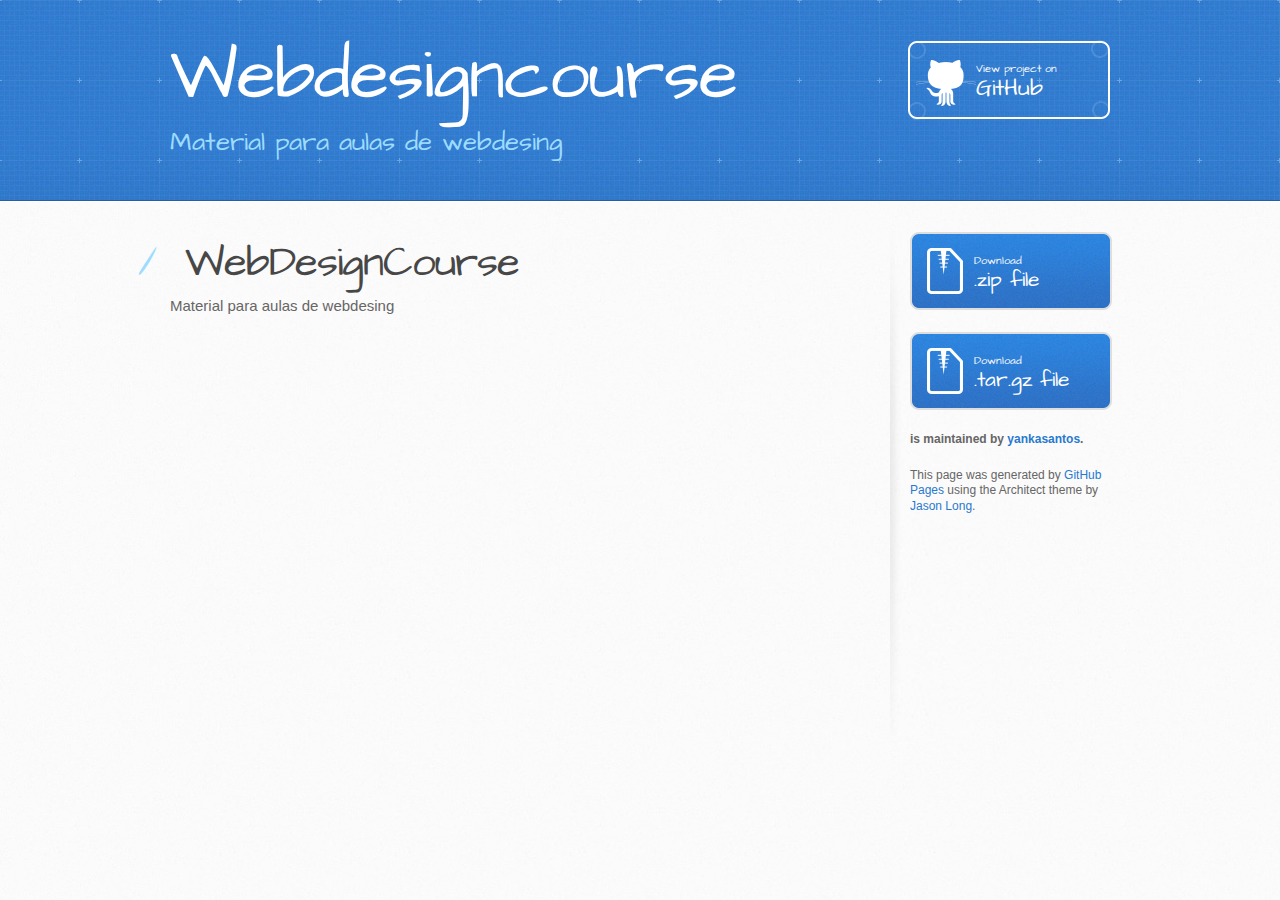
<file: index.html>
<!DOCTYPE html>
<html>
  <head>
    <meta charset='utf-8'>
    <meta http-equiv="X-UA-Compatible" content="chrome=1">
    <meta name="viewport" content="width=device-width, initial-scale=1, maximum-scale=1">
    <link href='https://fonts.googleapis.com/css?family=Architects+Daughter' rel='stylesheet' type='text/css'>
    <link rel="stylesheet" type="text/css" href="stylesheets/stylesheet.css" media="screen">
    <link rel="stylesheet" type="text/css" href="stylesheets/github-light.css" media="screen">
    <link rel="stylesheet" type="text/css" href="stylesheets/print.css" media="print">

    <!--[if lt IE 9]>
    <script src="//html5shiv.googlecode.com/svn/trunk/html5.js"></script>
    <![endif]-->

    <title>Webdesigncourse by yankasantos</title>
  </head>

  <body>
    <header>
      <div class="inner">
        <h1>Webdesigncourse</h1>
        <h2>Material para aulas de webdesing</h2>
        <a href="https://github.com/yankasantos/WebDesignCourse" class="button"><small>View project on</small> GitHub</a>
      </div>
    </header>

    <div id="content-wrapper">
      <div class="inner clearfix">
        <section id="main-content">
          <h1>
<a id="webdesigncourse" class="anchor" href="#webdesigncourse" aria-hidden="true"><span aria-hidden="true" class="octicon octicon-link"></span></a>WebDesignCourse</h1>

<p>Material para aulas de webdesing</p>
        </section>

        <aside id="sidebar">
          <a href="https://github.com/yankasantos/WebDesignCourse/zipball/master" class="button">
            <small>Download</small>
            .zip file
          </a>
          <a href="https://github.com/yankasantos/WebDesignCourse/tarball/master" class="button">
            <small>Download</small>
            .tar.gz file
          </a>

          <p class="repo-owner"><a href="https://github.com/yankasantos/WebDesignCourse"></a> is maintained by <a href="https://github.com/yankasantos">yankasantos</a>.</p>

          <p>This page was generated by <a href="https://pages.github.com">GitHub Pages</a> using the Architect theme by <a href="https://twitter.com/jasonlong">Jason Long</a>.</p>
        </aside>
      </div>
    </div>

  
  </body>
</html>
</file>
<file: stylesheets/github-light.css>
/*
The MIT License (MIT)

Copyright (c) 2016 GitHub, Inc.

Permission is hereby granted, free of charge, to any person obtaining a copy
of this software and associated documentation files (the "Software"), to deal
in the Software without restriction, including without limitation the rights
to use, copy, modify, merge, publish, distribute, sublicense, and/or sell
copies of the Software, and to permit persons to whom the Software is
furnished to do so, subject to the following conditions:

The above copyright notice and this permission notice shall be included in all
copies or substantial portions of the Software.

THE SOFTWARE IS PROVIDED "AS IS", WITHOUT WARRANTY OF ANY KIND, EXPRESS OR
IMPLIED, INCLUDING BUT NOT LIMITED TO THE WARRANTIES OF MERCHANTABILITY,
FITNESS FOR A PARTICULAR PURPOSE AND NONINFRINGEMENT. IN NO EVENT SHALL THE
AUTHORS OR COPYRIGHT HOLDERS BE LIABLE FOR ANY CLAIM, DAMAGES OR OTHER
LIABILITY, WHETHER IN AN ACTION OF CONTRACT, TORT OR OTHERWISE, ARISING FROM,
OUT OF OR IN CONNECTION WITH THE SOFTWARE OR THE USE OR OTHER DEALINGS IN THE
SOFTWARE.

*/

.pl-c /* comment */ {
  color: #969896;
}

.pl-c1 /* constant, variable.other.constant, support, meta.property-name, support.constant, support.variable, meta.module-reference, markup.raw, meta.diff.header */,
.pl-s .pl-v /* string variable */ {
  color: #0086b3;
}

.pl-e /* entity */,
.pl-en /* entity.name */ {
  color: #795da3;
}

.pl-smi /* variable.parameter.function, storage.modifier.package, storage.modifier.import, storage.type.java, variable.other */,
.pl-s .pl-s1 /* string source */ {
  color: #333;
}

.pl-ent /* entity.name.tag */ {
  color: #63a35c;
}

.pl-k /* keyword, storage, storage.type */ {
  color: #a71d5d;
}

.pl-s /* string */,
.pl-pds /* punctuation.definition.string, string.regexp.character-class */,
.pl-s .pl-pse .pl-s1 /* string punctuation.section.embedded source */,
.pl-sr /* string.regexp */,
.pl-sr .pl-cce /* string.regexp constant.character.escape */,
.pl-sr .pl-sre /* string.regexp source.ruby.embedded */,
.pl-sr .pl-sra /* string.regexp string.regexp.arbitrary-repitition */ {
  color: #183691;
}

.pl-v /* variable */ {
  color: #ed6a43;
}

.pl-id /* invalid.deprecated */ {
  color: #b52a1d;
}

.pl-ii /* invalid.illegal */ {
  color: #f8f8f8;
  background-color: #b52a1d;
}

.pl-sr .pl-cce /* string.regexp constant.character.escape */ {
  font-weight: bold;
  color: #63a35c;
}

.pl-ml /* markup.list */ {
  color: #693a17;
}

.pl-mh /* markup.heading */,
.pl-mh .pl-en /* markup.heading entity.name */,
.pl-ms /* meta.separator */ {
  font-weight: bold;
  color: #1d3e81;
}

.pl-mq /* markup.quote */ {
  color: #008080;
}

.pl-mi /* markup.italic */ {
  font-style: italic;
  color: #333;
}

.pl-mb /* markup.bold */ {
  font-weight: bold;
  color: #333;
}

.pl-md /* markup.deleted, meta.diff.header.from-file */ {
  color: #bd2c00;
  background-color: #ffecec;
}

.pl-mi1 /* markup.inserted, meta.diff.header.to-file */ {
  color: #55a532;
  background-color: #eaffea;
}

.pl-mdr /* meta.diff.range */ {
  font-weight: bold;
  color: #795da3;
}

.pl-mo /* meta.output */ {
  color: #1d3e81;
}
</file>
<file: stylesheets/print.css>
html, body, div, span, applet, object, iframe,
h1, h2, h3, h4, h5, h6, p, blockquote, pre,
a, abbr, acronym, address, big, cite, code,
del, dfn, em, img, ins, kbd, q, s, samp,
small, strike, strong, sub, sup, tt, var,
b, u, i, center,
dl, dt, dd, ol, ul, li,
fieldset, form, label, legend,
table, caption, tbody, tfoot, thead, tr, th, td,
article, aside, canvas, details, embed,
figure, figcaption, footer, header, hgroup,
menu, nav, output, ruby, section, summary,
time, mark, audio, video {
  padding: 0;
  margin: 0;
  font: inherit;
  font-size: 100%;
  vertical-align: baseline;
  border: 0;
}
/* HTML5 display-role reset for older browsers */
article, aside, details, figcaption, figure,
footer, header, hgroup, menu, nav, section {
  display: block;
}
body {
  line-height: 1;
}
ol, ul {
  list-style: none;
}
blockquote, q {
  quotes: none;
}
blockquote:before, blockquote:after,
q:before, q:after {
  content: '';
  content: none;
}
table {
  border-spacing: 0;
  border-collapse: collapse;
}
body {
  font-family: 'Helvetica Neue', Helvetica, Arial, serif;
  font-size: 13px;
  line-height: 1.5;
  color: #000;
}

a {
  font-weight: bold;
  color: #d5000d;
}

header {
  padding-top: 35px;
  padding-bottom: 10px;
}

header h1 {
  font-size: 48px;
  font-weight: bold;
  line-height: 1.2;
  color: #303030;
  letter-spacing: -1px;
}

header h2 {
  font-size: 24px;
  font-weight: normal;
  line-height: 1.3;
  color: #aaa;
  letter-spacing: -1px;
}
#downloads {
  display: none;
}
#main_content {
  padding-top: 20px;
}

code, pre {
  margin-bottom: 30px;
  font-family: Monaco, "Bitstream Vera Sans Mono", "Lucida Console", Terminal;
  font-size: 12px;
  color: #222;
}

code {
  padding: 0 3px;
}

pre {
  padding: 20px;
  overflow: auto;
  border: solid 1px #ddd;
}
pre code {
  padding: 0;
}

ul, ol, dl {
  margin-bottom: 20px;
}


/* COMMON STYLES */

table {
  width: 100%;
  border: 1px solid #ebebeb;
}

th {
  font-weight: 500;
}

td {
  font-weight: 300;
  text-align: center;
  border: 1px solid #ebebeb;
}

form {
  padding: 20px;
  background: #f2f2f2;

}


/* GENERAL ELEMENT TYPE STYLES */

h1 {
  font-size: 2.8em;
}

h2 {
  margin-bottom: 8px;
  font-size: 22px;
  font-weight: bold;
  color: #303030;
}

h3 {
  margin-bottom: 8px;
  font-size: 18px;
  font-weight: bold;
  color: #d5000d;
}

h4 {
  font-size: 16px;
  font-weight: bold;
  color: #303030;
}

h5 {
  font-size: 1em;
  color: #303030;
}

h6 {
  font-size: .8em;
  color: #303030;
}

p {
  margin-bottom: 20px;
  font-weight: 300;
}

a {
  text-decoration: none;
}

p a {
  font-weight: 400;
}

blockquote {
  padding: 0 0 0 30px;
  margin-bottom: 20px;
  font-size: 1.6em;
  border-left: 10px solid #e9e9e9;
}

ul li {
  padding-left: 20px;
  list-style-position: inside;
  list-style: disc;
}

ol li {
  padding-left: 3px;
  list-style-position: inside;
  list-style: decimal;
}

dl dd {
  font-style: italic;
  font-weight: 100;
}

footer {
  padding-top: 20px;
  padding-bottom: 30px;
  margin-top: 40px;
  font-size: 13px;
  color: #aaa;
}

footer a {
  color: #666;
}

/* MISC */
.clearfix:after {
  display: block;
  height: 0;
  clear: both;
  visibility: hidden;
  content: '.';
}

.clearfix {display: inline-block;}
* html .clearfix {height: 1%;}
.clearfix {display: block;}
</file>
<file: stylesheets/stylesheet.css>
/*! normalize.css v3.0.2 | MIT License | git.io/normalize */

/**
 * 1. Set default font family to sans-serif.
 * 2. Prevent iOS text size adjust after orientation change, without disabling
 *    user zoom.
 */

html {
  font-family: sans-serif; /* 1 */
  -webkit-text-size-adjust: 100%; /* 2 */
  -ms-text-size-adjust: 100%; /* 2 */
}

/**
 * Remove default margin.
 */

body {
  margin: 0;
}

/* HTML5 display definitions
   ========================================================================== */

/**
 * Correct `block` display not defined for any HTML5 element in IE 8/9.
 * Correct `block` display not defined for `details` or `summary` in IE 10/11
 * and Firefox.
 * Correct `block` display not defined for `main` in IE 11.
 */

article,
aside,
details,
figcaption,
figure,
footer,
header,
hgroup,
main,
menu,
nav,
section,
summary {
  display: block;
}

/**
 * 1. Correct `inline-block` display not defined in IE 8/9.
 * 2. Normalize vertical alignment of `progress` in Chrome, Firefox, and Opera.
 */

audio,
canvas,
progress,
video {
  display: inline-block; /* 1 */
  vertical-align: baseline; /* 2 */
}

/**
 * Prevent modern browsers from displaying `audio` without controls.
 * Remove excess height in iOS 5 devices.
 */

audio:not([controls]) {
  display: none;
  height: 0;
}

/**
 * Address `[hidden]` styling not present in IE 8/9/10.
 * Hide the `template` element in IE 8/9/11, Safari, and Firefox < 22.
 */

[hidden],
template {
  display: none;
}

/* Links
   ========================================================================== */

/**
 * Remove the gray background color from active links in IE 10.
 */

a {
  background-color: transparent;
}

/**
 * Improve readability when focused and also mouse hovered in all browsers.
 */

a:active,
a:hover {
  outline: 0;
}

/* Text-level semantics
   ========================================================================== */

/**
 * Address styling not present in IE 8/9/10/11, Safari, and Chrome.
 */

abbr[title] {
  border-bottom: 1px dotted;
}

/**
 * Address style set to `bolder` in Firefox 4+, Safari, and Chrome.
 */

b,
strong {
  font-weight: bold;
}

/**
 * Address styling not present in Safari and Chrome.
 */

dfn {
  font-style: italic;
}

/**
 * Address variable `h1` font-size and margin within `section` and `article`
 * contexts in Firefox 4+, Safari, and Chrome.
 */

h1 {
  margin: 0.67em 0;
  font-size: 2em;
}

/**
 * Address styling not present in IE 8/9.
 */

mark {
  color: #000;
  background: #ff0;
}

/**
 * Address inconsistent and variable font size in all browsers.
 */

small {
  font-size: 80%;
}

/**
 * Prevent `sub` and `sup` affecting `line-height` in all browsers.
 */

sub,
sup {
  position: relative;
  font-size: 75%;
  line-height: 0;
  vertical-align: baseline;
}

sup {
  top: -0.5em;
}

sub {
  bottom: -0.25em;
}

/* Embedded content
   ========================================================================== */

/**
 * Remove border when inside `a` element in IE 8/9/10.
 */

img {
  border: 0;
}

/**
 * Correct overflow not hidden in IE 9/10/11.
 */

svg:not(:root) {
  overflow: hidden;
}

/* Grouping content
   ========================================================================== */

/**
 * Address margin not present in IE 8/9 and Safari.
 */

figure {
  margin: 1em 40px;
}

/**
 * Address differences between Firefox and other browsers.
 */

hr {
  height: 0;
  -moz-box-sizing: content-box;
  box-sizing: content-box;
}

/**
 * Contain overflow in all browsers.
 */

pre {
  overflow: auto;
}

/**
 * Address odd `em`-unit font size rendering in all browsers.
 */

code,
kbd,
pre,
samp {
  font-family: monospace, monospace;
  font-size: 1em;
}

/* Forms
   ========================================================================== */

/**
 * Known limitation: by default, Chrome and Safari on OS X allow very limited
 * styling of `select`, unless a `border` property is set.
 */

/**
 * 1. Correct color not being inherited.
 *    Known issue: affects color of disabled elements.
 * 2. Correct font properties not being inherited.
 * 3. Address margins set differently in Firefox 4+, Safari, and Chrome.
 */

button,
input,
optgroup,
select,
textarea {
  margin: 0; /* 3 */
  font: inherit; /* 2 */
  color: inherit; /* 1 */
}

/**
 * Address `overflow` set to `hidden` in IE 8/9/10/11.
 */

button {
  overflow: visible;
}

/**
 * Address inconsistent `text-transform` inheritance for `button` and `select`.
 * All other form control elements do not inherit `text-transform` values.
 * Correct `button` style inheritance in Firefox, IE 8/9/10/11, and Opera.
 * Correct `select` style inheritance in Firefox.
 */

button,
select {
  text-transform: none;
}

/**
 * 1. Avoid the WebKit bug in Android 4.0.* where (2) destroys native `audio`
 *    and `video` controls.
 * 2. Correct inability to style clickable `input` types in iOS.
 * 3. Improve usability and consistency of cursor style between image-type
 *    `input` and others.
 */

button,
html input[type="button"], /* 1 */
input[type="reset"],
input[type="submit"] {
  -webkit-appearance: button; /* 2 */
  cursor: pointer; /* 3 */
}

/**
 * Re-set default cursor for disabled elements.
 */

button[disabled],
html input[disabled] {
  cursor: default;
}

/**
 * Remove inner padding and border in Firefox 4+.
 */

button::-moz-focus-inner,
input::-moz-focus-inner {
  padding: 0;
  border: 0;
}

/**
 * Address Firefox 4+ setting `line-height` on `input` using `!important` in
 * the UA stylesheet.
 */

input {
  line-height: normal;
}

/**
 * It's recommended that you don't attempt to style these elements.
 * Firefox's implementation doesn't respect box-sizing, padding, or width.
 *
 * 1. Address box sizing set to `content-box` in IE 8/9/10.
 * 2. Remove excess padding in IE 8/9/10.
 */

input[type="checkbox"],
input[type="radio"] {
  box-sizing: border-box; /* 1 */
  padding: 0; /* 2 */
}

/**
 * Fix the cursor style for Chrome's increment/decrement buttons. For certain
 * `font-size` values of the `input`, it causes the cursor style of the
 * decrement button to change from `default` to `text`.
 */

input[type="number"]::-webkit-inner-spin-button,
input[type="number"]::-webkit-outer-spin-button {
  height: auto;
}

/**
 * 1. Address `appearance` set to `searchfield` in Safari and Chrome.
 * 2. Address `box-sizing` set to `border-box` in Safari and Chrome
 *    (include `-moz` to future-proof).
 */

input[type="search"] {
  -webkit-box-sizing: content-box; /* 2 */
  -moz-box-sizing: content-box;
  box-sizing: content-box;
  -webkit-appearance: textfield; /* 1 */
}

/**
 * Remove inner padding and search cancel button in Safari and Chrome on OS X.
 * Safari (but not Chrome) clips the cancel button when the search input has
 * padding (and `textfield` appearance).
 */

input[type="search"]::-webkit-search-cancel-button,
input[type="search"]::-webkit-search-decoration {
  -webkit-appearance: none;
}

/**
 * Define consistent border, margin, and padding.
 */

fieldset {
  padding: 0.35em 0.625em 0.75em;
  margin: 0 2px;
  border: 1px solid #c0c0c0;
}

/**
 * 1. Correct `color` not being inherited in IE 8/9/10/11.
 * 2. Remove padding so people aren't caught out if they zero out fieldsets.
 */

legend {
  padding: 0; /* 2 */
  border: 0; /* 1 */
}

/**
 * Remove default vertical scrollbar in IE 8/9/10/11.
 */

textarea {
  overflow: auto;
}

/**
 * Don't inherit the `font-weight` (applied by a rule above).
 * NOTE: the default cannot safely be changed in Chrome and Safari on OS X.
 */

optgroup {
  font-weight: bold;
}

/* Tables
   ========================================================================== */

/**
 * Remove most spacing between table cells.
 */

table {
  border-spacing: 0;
  border-collapse: collapse;
}

td,
th {
  padding: 0;
}

/* LAYOUT STYLES */
body {
  font-family: 'Helvetica Neue', Helvetica, Arial, serif;
  font-size: 15px;
  font-weight: 400;
  line-height: 1.5;
  color: #666;
  background: #fafafa url(../images/body-bg.jpg) 0 0 repeat;
}

p {
  margin-top: 0;
}

a {
  color: #2879d0;
}
a:hover {
  color: #2268b2;
}

header {
  padding-top: 40px;
  padding-bottom: 40px;
  font-family: 'Architects Daughter', 'Helvetica Neue', Helvetica, Arial, serif;
  background: #2e7bcf url(../images/header-bg.jpg) 0 0 repeat-x;
  border-bottom: solid 1px #275da1;
}

header h1 {
  width: 540px;
  margin-top: 0;
  margin-bottom: 0.2em;
  font-size: 72px;
  font-weight: normal;
  line-height: 1;
  color: #fff;
  letter-spacing: -1px;
}

header h2 {
  width: 540px;
  margin-top: 0;
  margin-bottom: 0;
  font-size: 26px;
  font-weight: normal;
  line-height: 1.3;
  color: #9ddcff;
  letter-spacing: 0;
}

.inner {
  position: relative;
  width: 940px;
  margin: 0 auto;
}

#content-wrapper {
  padding-top: 30px;
  border-top: solid 1px #fff;
}

#main-content {
  float: left;
  width: 690px;
}

#main-content img {
  max-width: 100%;
}

aside#sidebar {
  float: right;
  width: 200px;
  min-height: 504px;
  padding-left: 20px;
  font-size: 12px;
  line-height: 1.3;
  background: transparent url(../images/sidebar-bg.jpg) 0 0 no-repeat;
}

aside#sidebar p.repo-owner,
aside#sidebar p.repo-owner a {
  font-weight: bold;
}

#downloads {
  margin-bottom: 40px;
}

a.button {
  width: 134px;
  height: 58px;
  padding-top: 22px;
  padding-left: 68px;
  font-family: 'Architects Daughter', 'Helvetica Neue', Helvetica, Arial, serif;
  font-size: 23px;
  line-height: 1.2;
  color: #fff;
}
a.button small {
  display: block;
  font-size: 11px;
}
header a.button {
  position: absolute;
  top: 0;
  right: 0;
  background: transparent url(../images/github-button.png) 0 0 no-repeat;
}
aside a.button {
  display: block;
  width: 138px;
  padding-left: 64px;
  margin-bottom: 20px;
  font-size: 21px;
  background: transparent url(../images/download-button.png) 0 0 no-repeat;
}

code, pre {
  margin-bottom: 30px;
  font-family: Monaco, "Bitstream Vera Sans Mono", "Lucida Console", Terminal, monospace;
  font-size: 13px;
  color: #222;
}

code {
  padding: 0 3px;
  background-color: #f2f8fc;
  border: solid 1px #dbe7f3;
}

pre {
  padding: 20px;
  overflow: auto;
  text-shadow: none;
  background: #fff;
  border: solid 1px #f2f2f2;
}
pre code {
  padding: 0;
  color: #2879d0;
  background-color: #fff;
  border: none;
}

ul, ol, dl {
  margin-bottom: 20px;
}


/* COMMON STYLES */

hr {
  height: 0;
  margin-top: 1em;
  margin-bottom: 1em;
  border: 0;
  border-top: solid 1px #ddd;
}

table {
  width: 100%;
  border: 1px solid #ebebeb;
}

th {
  font-weight: 500;
}

td {
  font-weight: 300;
  text-align: center;
  border: 1px solid #ebebeb;
}

form {
  padding: 20px;
  background: #f2f2f2;

}


/* GENERAL ELEMENT TYPE STYLES */

#main-content h1 {
  margin-top: 0;
  margin-bottom: 0;
  font-family: 'Architects Daughter', 'Helvetica Neue', Helvetica, Arial, serif;
  font-size: 2.8em;
  font-weight: normal;
  color: #474747;
  text-indent: 6px;
  letter-spacing: -1px;
}

#main-content h1:before {
  padding-right: 0.3em;
  margin-left: -0.9em;
  color: #9ddcff;
  content: "/";
}

#main-content h2 {
  margin-bottom: 8px;
  font-family: 'Architects Daughter', 'Helvetica Neue', Helvetica, Arial, serif;
  font-size: 22px;
  font-weight: bold;
  color: #474747;
  text-indent: 4px;
}
#main-content h2:before {
  padding-right: 0.3em;
  margin-left: -1.5em;
  content: "//";
  color: #9ddcff;
}

#main-content h3 {
  margin-top: 24px;
  margin-bottom: 8px;
  font-family: 'Architects Daughter', 'Helvetica Neue', Helvetica, Arial, serif;
  font-size: 18px;
  font-weight: bold;
  color: #474747;
  text-indent: 3px;
}

#main-content h3:before {
  padding-right: 0.3em;
  margin-left: -2em;
  content: "///";
  color: #9ddcff;
}

#main-content h4 {
  margin-bottom: 8px;
  font-family: 'Architects Daughter', 'Helvetica Neue', Helvetica, Arial, serif;
  font-size: 15px;
  font-weight: bold;
  color: #474747;
  text-indent: 3px;
}

h4:before {
  padding-right: 0.3em;
  margin-left: -2.8em;
  content: "////";
  color: #9ddcff;
}

#main-content h5 {
  margin-bottom: 8px;
  font-family: 'Architects Daughter', 'Helvetica Neue', Helvetica, Arial, serif;
  font-size: 14px;
  color: #474747;
  text-indent: 3px;
}
h5:before {
  padding-right: 0.3em;
  margin-left: -3.2em;
  content: "/////";
  color: #9ddcff;
}

#main-content h6 {
  margin-bottom: 8px;
  font-family: 'Architects Daughter', 'Helvetica Neue', Helvetica, Arial, serif;
  font-size: .8em;
  color: #474747;
  text-indent: 3px;
}
h6:before {
  padding-right: 0.3em;
  margin-left: -3.7em;
  content: "//////";
  color: #9ddcff;
}

p {
  margin-bottom: 20px;
}

a {
  text-decoration: none;
}

p a {
  font-weight: 400;
}

blockquote {
  padding: 0 0 0 30px;
  margin-bottom: 20px;
  font-size: 1.6em;
  border-left: 10px solid #e9e9e9;
}

ul {
  list-style-position: inside;
  list-style: disc;
  padding-left: 20px;
}

ol {
  list-style-position: inside;
  list-style: decimal;
  padding-left: 3px;
}

dl dd {
  font-style: italic;
  font-weight: 100;
}

footer {
  padding-top: 20px;
  padding-bottom: 30px;
  margin-top: 40px;
  font-size: 13px;
  color: #aaa;
  background: transparent url('../images/hr.png') 0 0 no-repeat;
}

footer a {
  color: #666;
}
footer a:hover {
  color: #444;
}

/* MISC */
.clearfix:after {
  display: block;
  height: 0;
  clear: both;
  visibility: hidden;
  content: '.';
}

.clearfix {display: inline-block;}
* html .clearfix {height: 1%;}
.clearfix {display: block;}

/* #Media Queries
================================================== */

/* Smaller than standard 960 (devices and browsers) */
@media only screen and (max-width: 959px) { }

/* Tablet Portrait size to standard 960 (devices and browsers) */
@media only screen and (min-width: 768px) and (max-width: 959px) {
  .inner {
    width: 740px;
  }
  header h1, header h2 {
    width: 340px;
  }
  header h1 {
    font-size: 60px;
  }
  header h2 {
    font-size: 30px;
  }
  #main-content {
    width: 490px;
  }
  #main-content h1:before,
  #main-content h2:before,
  #main-content h3:before,
  #main-content h4:before,
  #main-content h5:before,
  #main-content h6:before {
    padding-right: 0;
    margin-left: 0;
    content: none;
  }
}

/* All Mobile Sizes (devices and browser) */
@media only screen and (max-width: 767px) {
  .inner {
    width: 93%;
  }
  header {
    padding: 20px 0;
  }
  header .inner {
    position: relative;
  }
  header h1, header h2 {
    width: 100%;
  }
  header h1 {
    font-size: 48px;
  }
  header h2 {
    font-size: 24px;
  }
  header a.button {
    position: relative;
    display: inline-block;
    width: auto;
    height: auto;
    padding: 5px 10px;
    margin-top: 15px;
    font-size: 13px;
    line-height: 1;
    color: #2879d0;
    text-align: center;
    background-color: #9ddcff;
    background-image: none;
    border-radius: 5px;
    -moz-border-radius: 5px;
    -webkit-border-radius: 5px;
  }
  header a.button small {
    display: inline;
    font-size: 13px;
  }
  #main-content,
  aside#sidebar {
    float: none;
    width: 100% ! important;
  }
  aside#sidebar {
    min-height: 0;
    padding: 20px 0;
    margin-top: 20px;
    background-image: none;
    border-top: solid 1px #ddd;
  }
  aside#sidebar a.button {
    display: none;
  }
  #main-content h1:before,
  #main-content h2:before,
  #main-content h3:before,
  #main-content h4:before,
  #main-content h5:before,
  #main-content h6:before {
    padding-right: 0;
    margin-left: 0;
    content: none;
  }
}

/* Mobile Landscape Size to Tablet Portrait (devices and browsers) */
@media only screen and (min-width: 480px) and (max-width: 767px) { }

/* Mobile Portrait Size to Mobile Landscape Size (devices and browsers) */
@media only screen and (max-width: 479px) { }
</file>
